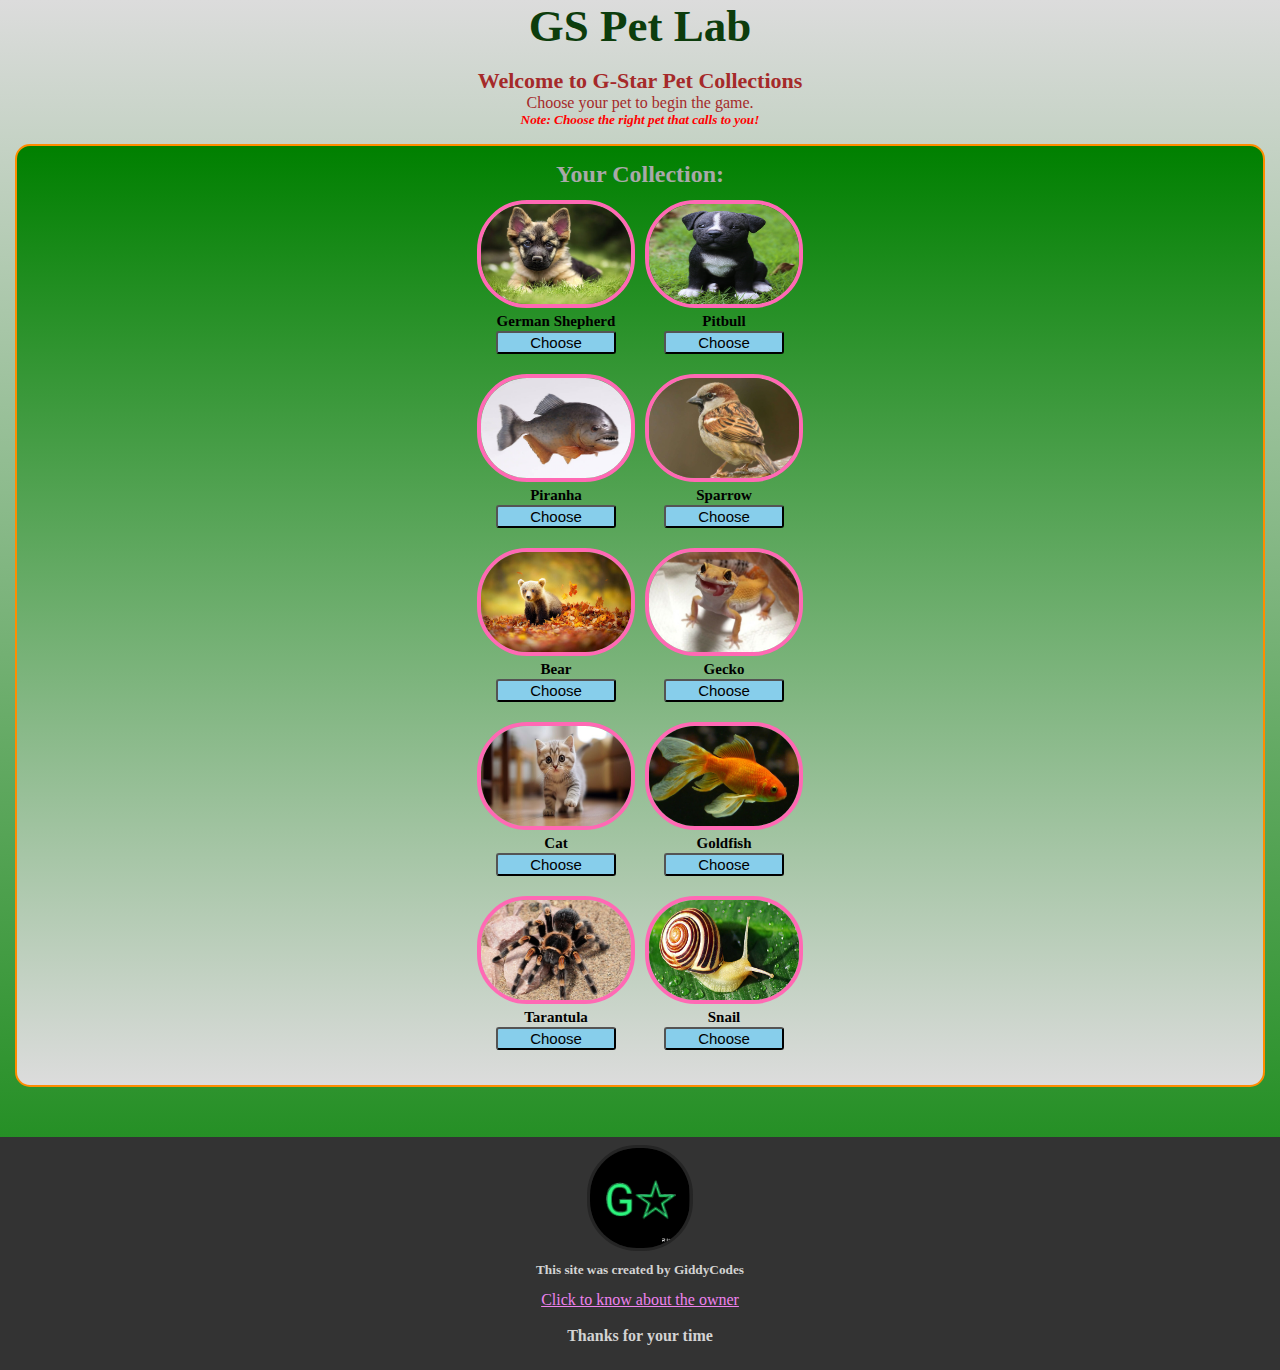
<file: index.html>
<!DOCTYPE html>
<html>
    <head>
        <meta charset="utf-8">
        <meta name="viewport" content="width=device-width, initial-scale=1.00" />
        <title>Random Pet Laboratory</title>
        <link rel="stylesheet" href="style.css" type="text/css" media="all" />
    </head>
    <body id="body">
        <div id="header">
            <h1>GS Pet Lab</h1>
        </div>
        <div id="intro">
            <h3>Welcome to G-Star Pet Collections</h3>
            <p>Choose your pet to begin the game.</p>
            <h5 id="note">Note: Choose the right pet that calls to you!</h5>
        </div>
        <div class="main">
            <div id="collection">
                <h2>Your Collection:</h2>
            </div>
            <div class="container">
                <div class="sub left">
                    <img src="Baby-German-Shepherd.jpg" alt="Baby-German-Shepherd" width="150px" height="100px" class="pets"/>
                    <p class="text">German Shepherd</p>
                    <button id="button1">Choose</button>
                </div>
                <div class="sub">
                    <img src="Baby-Pit-Bull.jpg" alt="Baby-Pit-Bull" width="150px" height="100px" class="pets"/>
                    <p class="text">Pitbull</p>
                    <button id="button2">Choose</button>
                </div>
            </div>
            <div class="container">
                <div class="sub left">
                    <img src="Piranha.jpg" alt="Piranha" class="pets" width="150px" height="100px"/>
                    <p class="text">Piranha</p>
                    <button id="button3">Choose</button>
                </div>
                <div class="sub">
                    <img src="Sparrow.jpg" alt="Sparrow" class="pets" width="150px" height="100px"/>
                    <p class="text">Sparrow</p>
                    <button id="button4">Choose</button>
                </div>
            </div>
            <div class="container">
                <div class="sub left">
                    <img src="Bear.jpg" alt="Bear" class="pets" width="150px" height="100px"/>
                    <p class="text">Bear</p>
                    <button id="button5">Choose</button>
                </div>
                <div class="sub">
                    <img src="Gecko.jpg" alt="Gecko" class="pets" width="150px" height="100px"/>
                    <p class="text">Gecko</p>
                    <button id="button6">Choose</button>
                </div>
            </div>
            <div class="container">
                <div class="sub left">
                    <img src="Cat.jpg" alt="Cat" class="pets" width="150px" height="100px"/>
                    <p class="text">Cat</p>
                    <button id="button7">Choose</button>
                </div>
                <div class="sub">
                    <img src="Goldfish.jpg" alt="Goldfish" class="pets" width="150px" height="100px"/>
                    <p class="text">Goldfish</p>
                    <button id="button8">Choose</button>
                </div>
            </div>
            <div class="container">
                <div class="sub left">
                    <img src="Tarantula.jpg" alt="Tarantula" class="pets" width="150px" height="100px"/>
                    <p class="text">Tarantula</p>
                    <button id="button9">Choose</button>
                </div>
                <div class="sub">
                    <img src="Snail.jpg" alt="Snail" class="pets" width="150px" height="100px"/>
                    <p class="text">Snail</p>
                    <button id="button10">Choose</button>
                </div>
            </div>
        </div>
        <footer>
            <div class="tinz">
                <img src="logo.png" id="logo"/>
                <h5>This site was created by <b>GiddyCodes</b></h5>
            </div>
            <p id="myLink"><a href="https://github.com/GFrosh/GFrosh/blob/master/README.md">Click to know about the owner</a></p>
            <h4>Thanks for your time</h4>
        </footer>
        
        <script src="script.js" type="module" charset="utf-8">
        </script>
    </body>
</html>
</file>
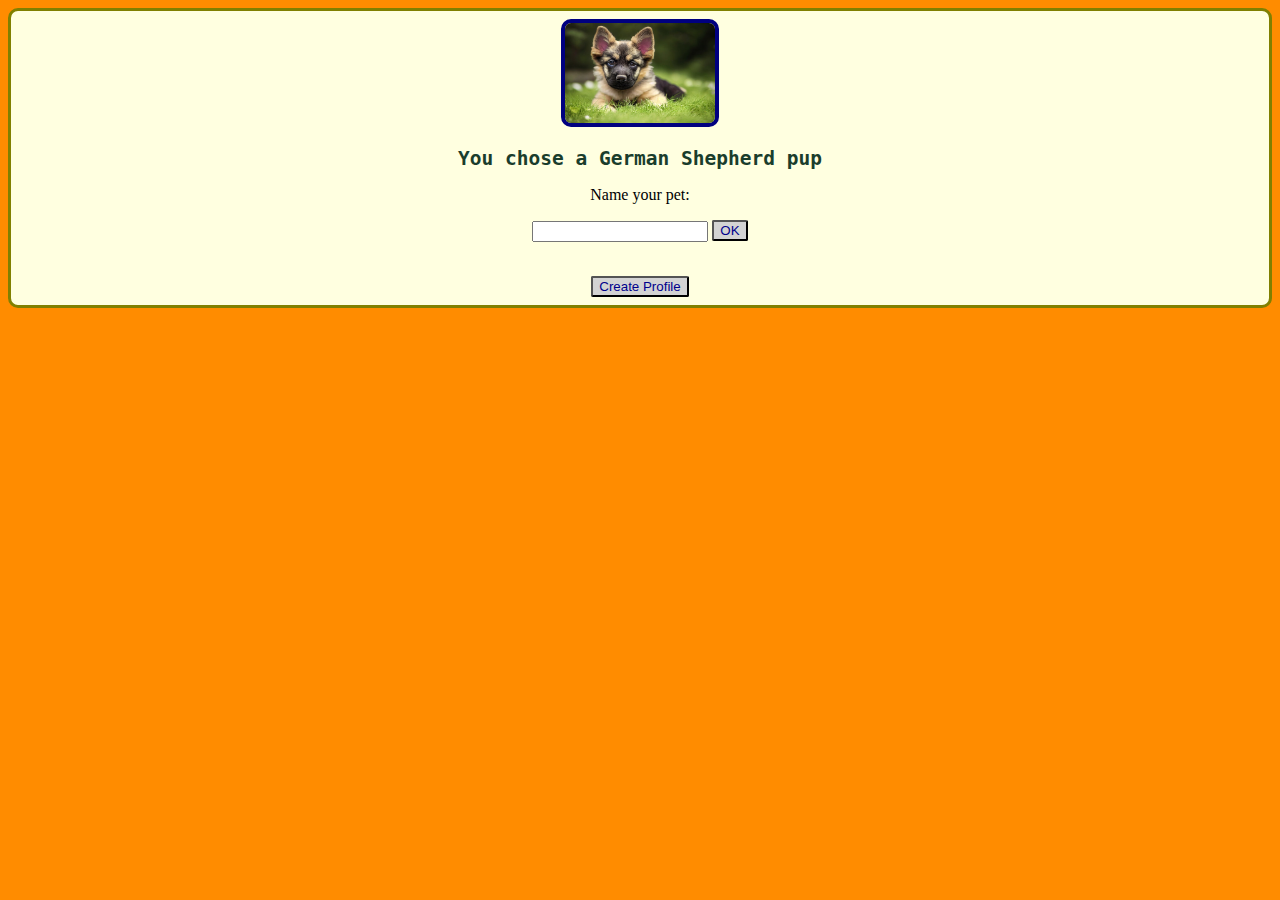
<file: pet1.html>
<!DOCTYPE html>
<html>
    <head>
        <meta charset="utf-8"/>
        <meta name="viewport" content="width=device-width, initial-scale=1.0" />
        <link rel="stylesheet" href="pet1.css" type="text/css" media="all"/>
        <title>Random Pet Game</title>
    </head>
    <body>
        <div id="container">
            <div class="form">
                <img class="" src="Baby-German-Shepherd.jpg" alt=""/>
                <br>
                <h2>You chose a German Shepherd pup</h2>
                <p>Name your pet:</p>
                <input type="text" id="petName"/>
                <button id="ok">OK</button>
                <br>
                <p id="text"></p>
                <br>
                <button id="create">Create Profile</button>
            </div>
            <div id="profile">
                <h3 id="prof"></h3>
                <h4 id="pname"></h4>
                <h4 id="page"></h4>
                <h4 id="ptype"></h4>
            </div>
        </div>
        <script type="text/javascript" charset="utf-8">
            var button1 = document.getElementById("ok");
            var button2 = document.getElementById("create");
            var petName = document.getElementById("petName");
            var text = document.getElementById("text");
            var op1 = document.getElementById("pname");
            var op2 = document.getElementById("page");
            var op3 = document.getElementById("ptype");
            var prof = document.getElementById("prof");
            
            
            
            function check() {
                if (petName.value.length === 0) {
                    text.style.color = "red";
                    text.innerHTML = "Input field is empty!";
                }
                else {
                    text.style.color = "green";
                    text.innerHTML = `Your pet's name is ${petName.value}`;
                }
            }
            
            button1.onclick = check;
            
            
            
            
            const petAge = 2;
            const petType = "German Shepherd";
            
            
            function create() {
                prof.innerHTML = "Pet's Stats:--"
                op1.innerHTML = `Name: ${petName.value}`;
                op2.innerHTML = `Age: ${petAge}`;
                op3.innerHTML = `Type: ${petType}`;
            }
            
            
            button2.addEventListener("click", create);
            
            console.log(window.location.hostname);
        </script>
    </body>
</html>
</file>
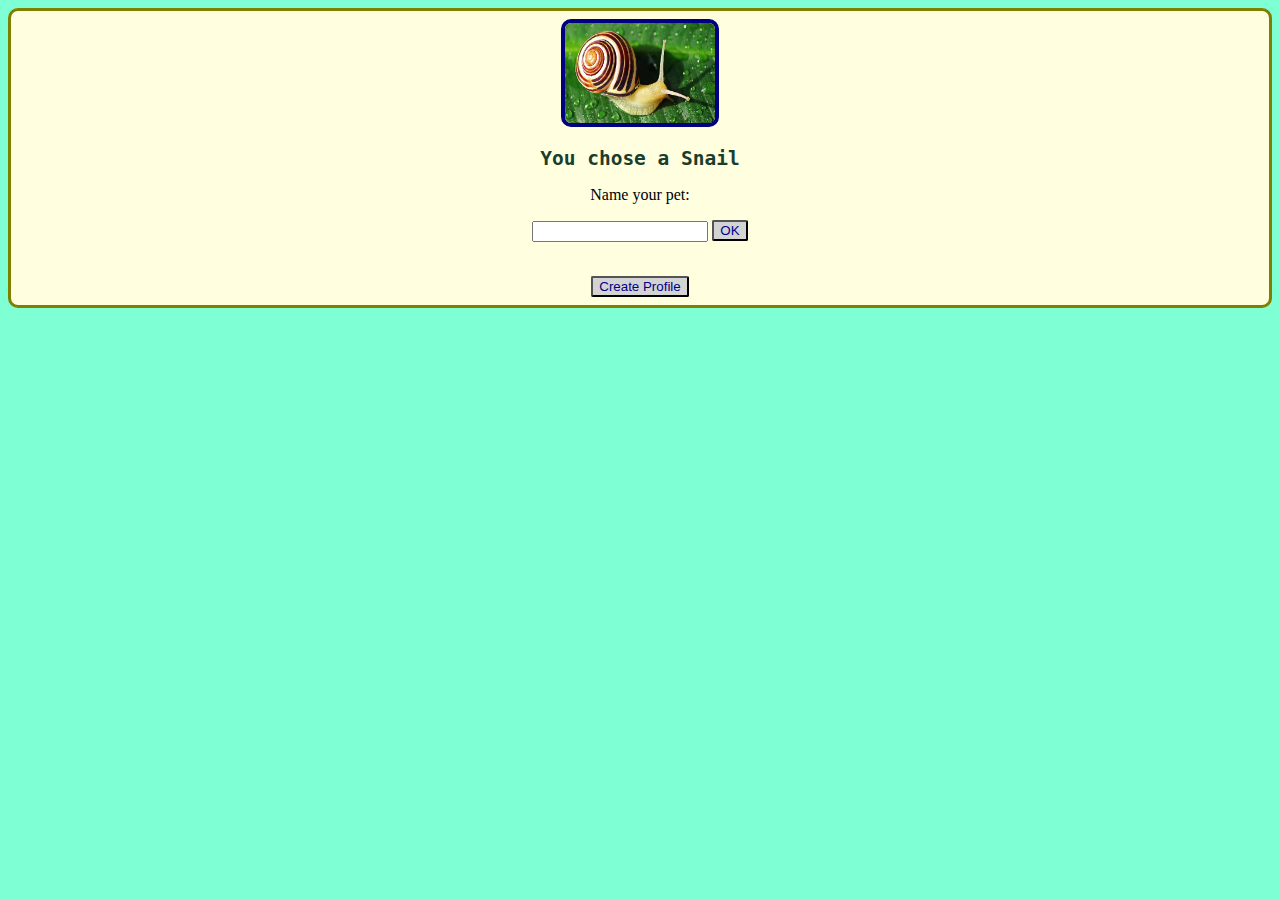
<file: pet10.html>
<!DOCTYPE html>
<html>
    <head>
        <meta charset="utf-8"/>
        <meta name="viewport" content="width=device-width, initial-scale=1.0" />
        <link rel="stylesheet" href="pet10.css" type="text/css" media="all"/>
        <title>Random Pet Game</title>
    </head>
    <body>
        <div id="container">
            <div class="form">
                <img class="" src="Snail.jpg" alt=""/>
                <br>
                <h2>You chose a Snail</h2>
                <p>Name your pet:</p>
                <input type="text" id="petName"/>
                <button id="ok">OK</button>
                <br>
                <p id="text"></p>
                <br>
                <button id="create">Create Profile</button>
            </div>
            <div id="profile">
                <h3 id="prof"></h3>
                <h4 id="pname"></h4>
                <h4 id="page"></h4>
                <h4 id="ptype"></h4>
            </div>
        </div>
        <script type="text/javascript" charset="utf-8">
            var button1 = document.getElementById("ok");
            var button2 = document.getElementById("create");
            var petName = document.getElementById("petName");
            var text = document.getElementById("text");
            var op1 = document.getElementById("pname");
            var op2 = document.getElementById("page");
            var op3 = document.getElementById("ptype");
            var prof = document.getElementById("prof");
            
            
            
            function check() {
                if (petName.value.length === 0) {
                    text.style.color = "red";
                    text.innerHTML = "Input field is empty!";
                }
                else {
                    text.style.color = "green";
                    text.innerHTML = `Your pet's name is ${petName.value}`;
                }
            }
            
            button1.onclick = check;
            
            
            
            
            const petAge = 4;
            const petType = "African Snail";
            
            
            function create() {
                prof.innerHTML = "Pet's Stats:--"
                op1.innerHTML = `Name: ${petName.value}`;
                op2.innerHTML = `Age: ${petAge}`;
                op3.innerHTML = `Type: ${petType}`;
            }
            
            
            button2.addEventListener("click", create);
            
            console.log(window.location);
        </script>
    </body>
</html>
</file>
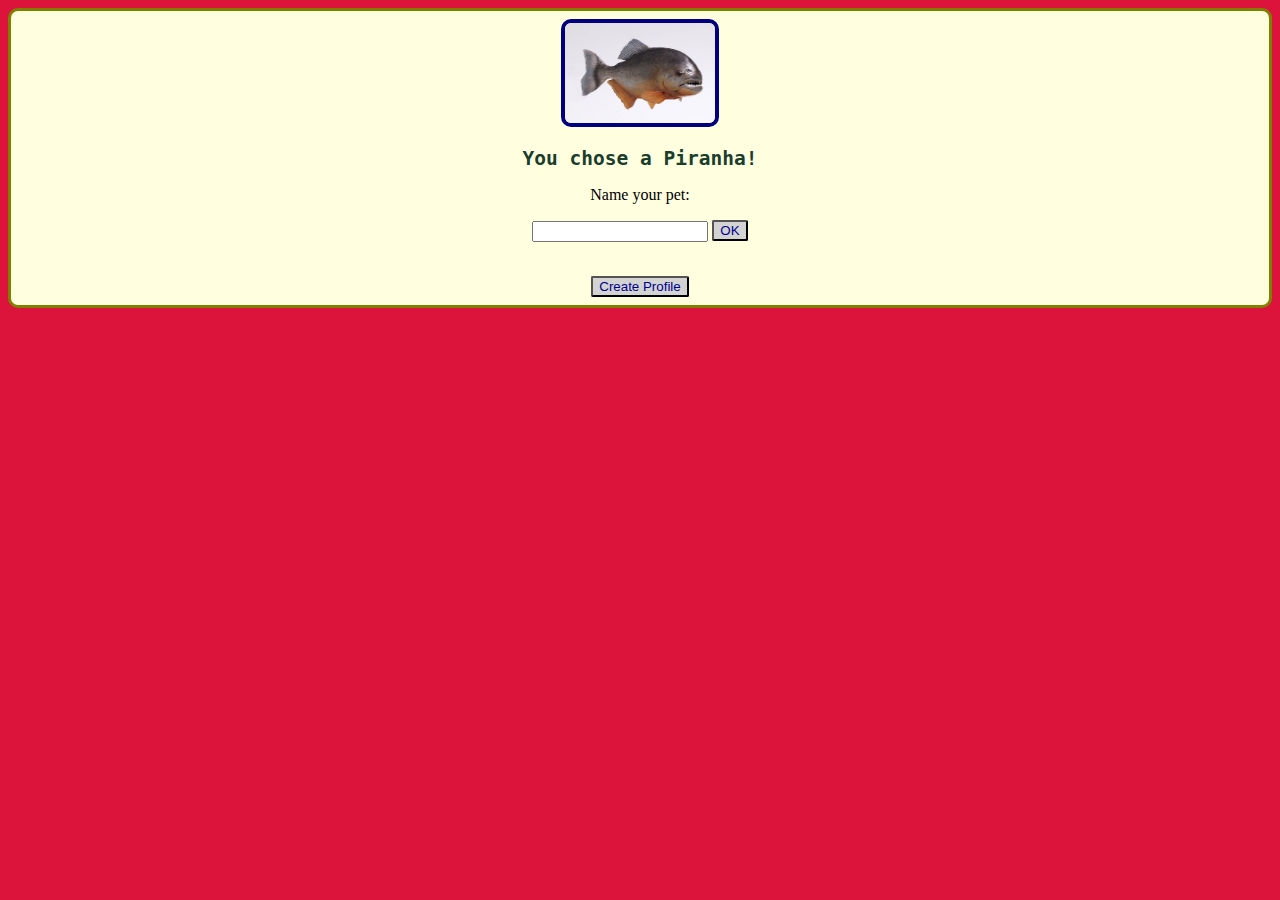
<file: pet3.html>
<!DOCTYPE html>
<html>
    <head>
        <meta charset="utf-8"/>
        <meta name="viewport" content="width=device-width, initial-scale=1.0" />
        <link rel="stylesheet" href="pet3.css" type="text/css" media="all"/>
        <title>Random Pet Game</title>
    </head>
    <body>
        <div id="container">
            <div class="form">
                <img class="" src="Piranha.jpg" alt=""/>
                <br>
                <h2>You chose a Piranha!</h2>
                <p>Name your pet:</p>
                <input type="text" id="petName"/>
                <button id="ok">OK</button>
                <br>
                <p id="text"></p>
                <br>
                <button id="create">Create Profile</button>
            </div>
            <div id="profile">
                <h3 id="prof"></h3>
                <h4 id="pname"></h4>
                <h4 id="page"></h4>
                <h4 id="ptype"></h4>
            </div>
        </div>
        <script type="text/javascript" charset="utf-8">
            var button1 = document.getElementById("ok");
            var button2 = document.getElementById("create");
            var petName = document.getElementById("petName");
            var text = document.getElementById("text");
            var op1 = document.getElementById("pname");
            var op2 = document.getElementById("page");
            var op3 = document.getElementById("ptype");
            var prof = document.getElementById("prof");
            
            
            
            function check() {
                if (petName.value.length === 0) {
                    text.style.color = "red";
                    text.innerHTML = "Input field is empty!";
                }
                else {
                    text.style.color = "green";
                    text.innerHTML = `Your pet's name is ${petName.value}`;
                }
            }
            
            button1.onclick = check;
            
            
            
            
            const petAge = 2.2;
            const petType = "Piranha";
            
            
            function create() {
                prof.innerHTML = "Pet's Stats:--"
                op1.innerHTML = `Name: ${petName.value}`;
                op2.innerHTML = `Age: ${petAge}`;
                op3.innerHTML = `Type: ${petType}`;
            }
            
            
            button2.addEventListener("click", create);
            
            console.log(window.location);
        </script>
    </body>
</html>
</file>
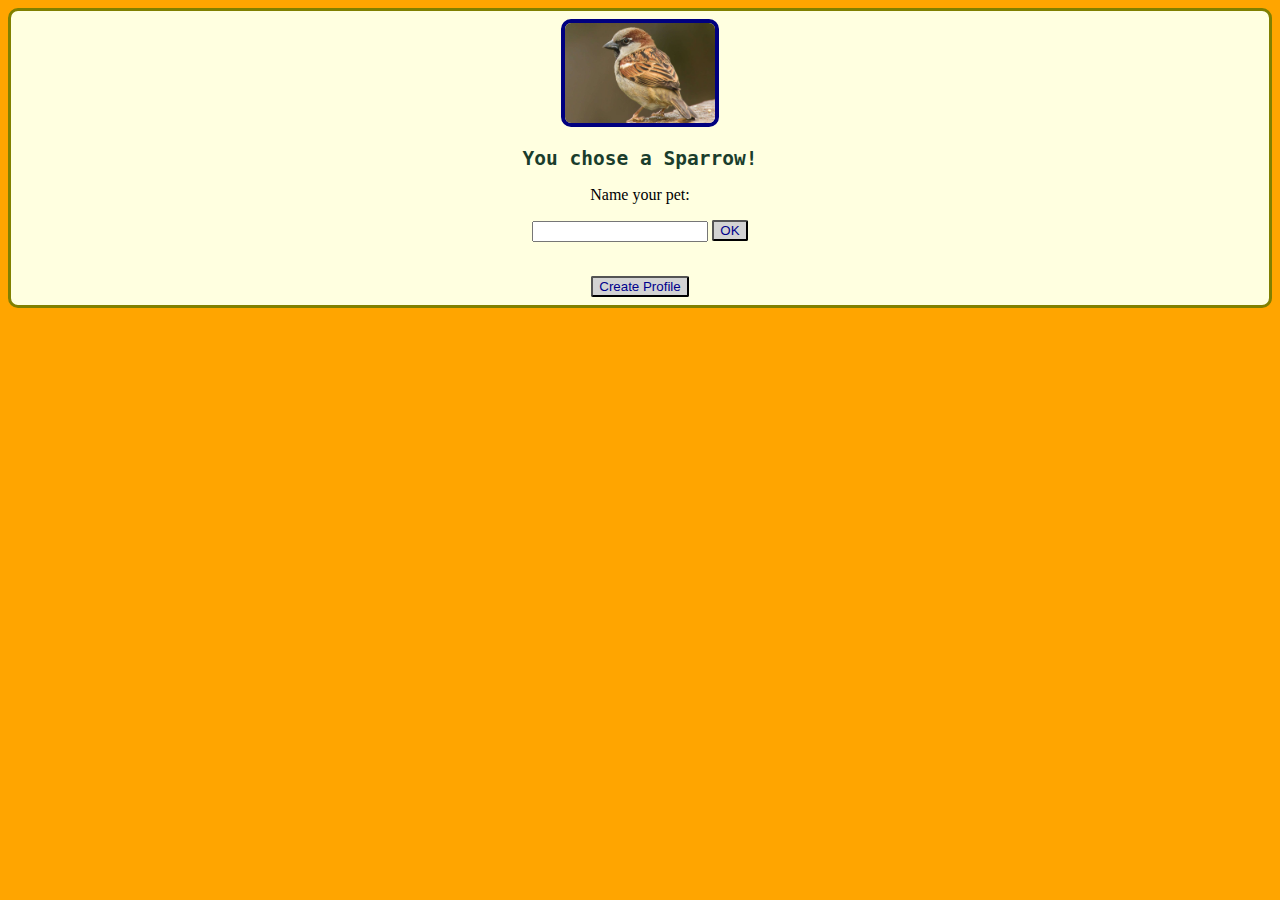
<file: pet4.html>
<!DOCTYPE html>
<html>
    <head>
        <meta charset="utf-8"/>
        <meta name="viewport" content="width=device-width, initial-scale=1.0" />
        <link rel="stylesheet" href="pet4.css" type="text/css" media="all"/>
        <title>Random Pet Game</title>
    </head>
    <body>
        <div id="container">
            <div class="form">
                <img class="" src="Sparrow.jpg" alt=""/>
                <br>
                <h2>You chose a Sparrow!</h2>
                <p>Name your pet:</p>
                <input type="text" id="petName"/>
                <button id="ok">OK</button>
                <br>
                <p id="text"></p>
                <br>
                <button id="create">Create Profile</button>
            </div>
            <div id="profile">
                <h3 id="prof"></h3>
                <h4 id="pname"></h4>
                <h4 id="page"></h4>
                <h4 id="ptype"></h4>
            </div>
        </div>
        <script type="text/javascript" charset="utf-8">
            var button1 = document.getElementById("ok");
            var button2 = document.getElementById("create");
            var petName = document.getElementById("petName");
            var text = document.getElementById("text");
            var op1 = document.getElementById("pname");
            var op2 = document.getElementById("page");
            var op3 = document.getElementById("ptype");
            var prof = document.getElementById("prof");
            
            
            
            function check() {
                if (petName.value.length === 0) {
                    text.style.color = "red";
                    text.innerHTML = "Input field is empty!";
                }
                else {
                    text.style.color = "green";
                    text.innerHTML = `Your pet's name is ${petName.value}`;
                }
            }
            
            button1.onclick = check;
            
            
            
            
            const petAge = 2.2;
            const petType = "Sparrow";
            
            
            function create() {
                prof.innerHTML = "Pet's Stats:--"
                op1.innerHTML = `Name: ${petName.value}`;
                op2.innerHTML = `Age: ${petAge}`;
                op3.innerHTML = `Type: ${petType}`;
            }
            
            
            button2.addEventListener("click", create);
            
            console.log(window.location);
        </script>
    </body>
</html>
</file>
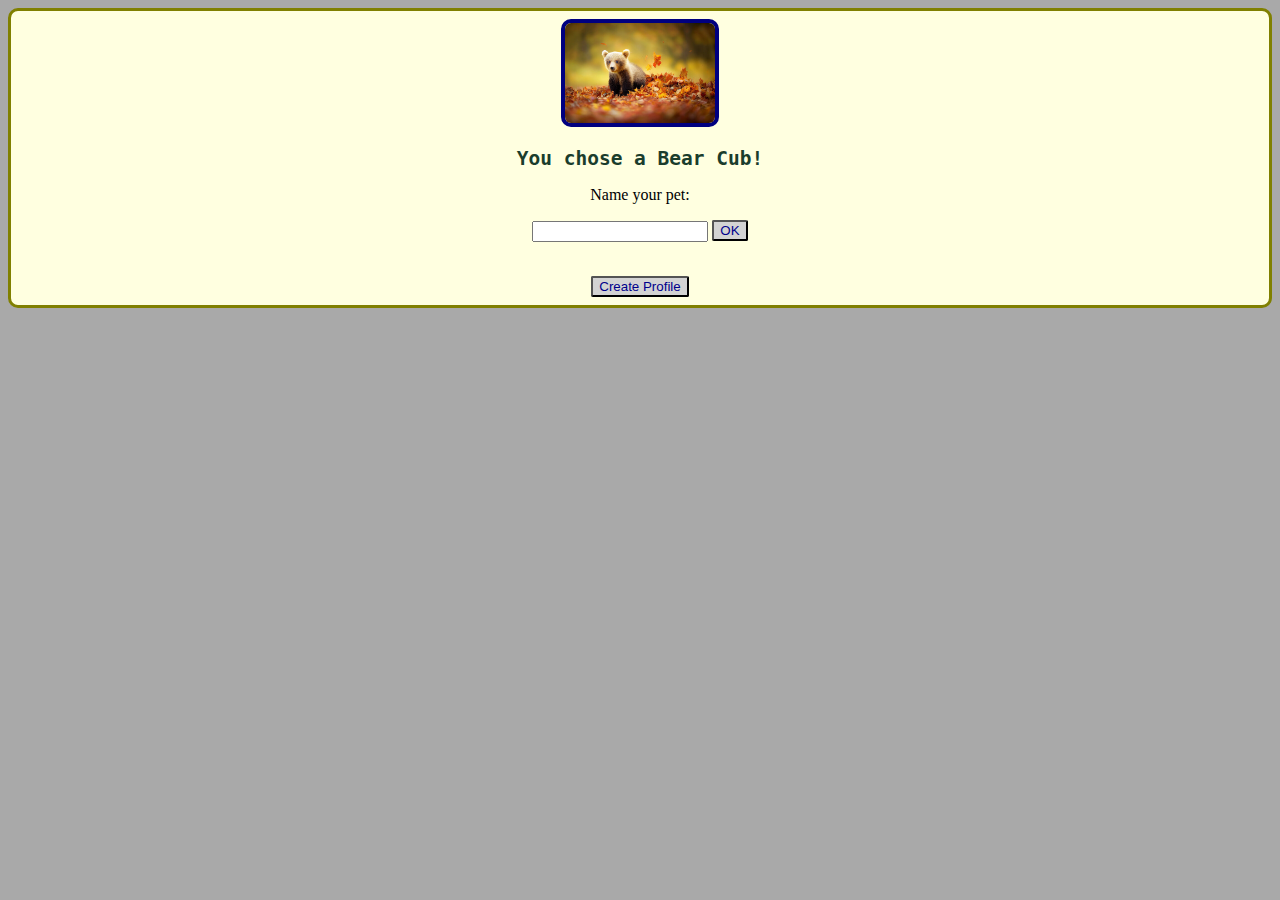
<file: pet5.html>
<!DOCTYPE html>
<html>
    <head>
        <meta charset="utf-8"/>
        <meta name="viewport" content="width=device-width, initial-scale=1.0" />
        <link rel="stylesheet" href="pet5.css" type="text/css" media="all"/>
        <title>Random Pet Game</title>
    </head>
    <body>
        <div id="container">
            <div class="form">
                <img class="" src="Bear.jpg" alt=""/>
                <br>
                <h2>You chose a Bear Cub!</h2>
                <p>Name your pet:</p>
                <input type="text" id="petName"/>
                <button id="ok">OK</button>
                <br>
                <p id="text"></p>
                <br>
                <button id="create">Create Profile</button>
            </div>
            <div id="profile">
                <h3 id="prof"></h3>
                <h4 id="pname"></h4>
                <h4 id="page"></h4>
                <h4 id="ptype"></h4>
            </div>
        </div>
        <script type="text/javascript" charset="utf-8">
            var button1 = document.getElementById("ok");
            var button2 = document.getElementById("create");
            var petName = document.getElementById("petName");
            var text = document.getElementById("text");
            var op1 = document.getElementById("pname");
            var op2 = document.getElementById("page");
            var op3 = document.getElementById("ptype");
            var prof = document.getElementById("prof");
            
            
            
            function check() {
                if (petName.value.length === 0) {
                    text.style.color = "red";
                    text.innerHTML = "Input field is empty!";
                }
                else {
                    text.style.color = "green";
                    text.innerHTML = `Your pet's name is ${petName.value}`;
                }
            }
            
            button1.onclick = check;
            
            
            
            
            const petAge = 2.2;
            const petType = "Bear";
            
            
            function create() {
                prof.innerHTML = "Pet's Stats:--"
                op1.innerHTML = `Name: ${petName.value}`;
                op2.innerHTML = `Age: ${petAge}`;
                op3.innerHTML = `Type: ${petType}`;
            }
            
            
            button2.addEventListener("click", create);
            
            console.log(window.location);
        </script>
    </body>
</html>
</file>
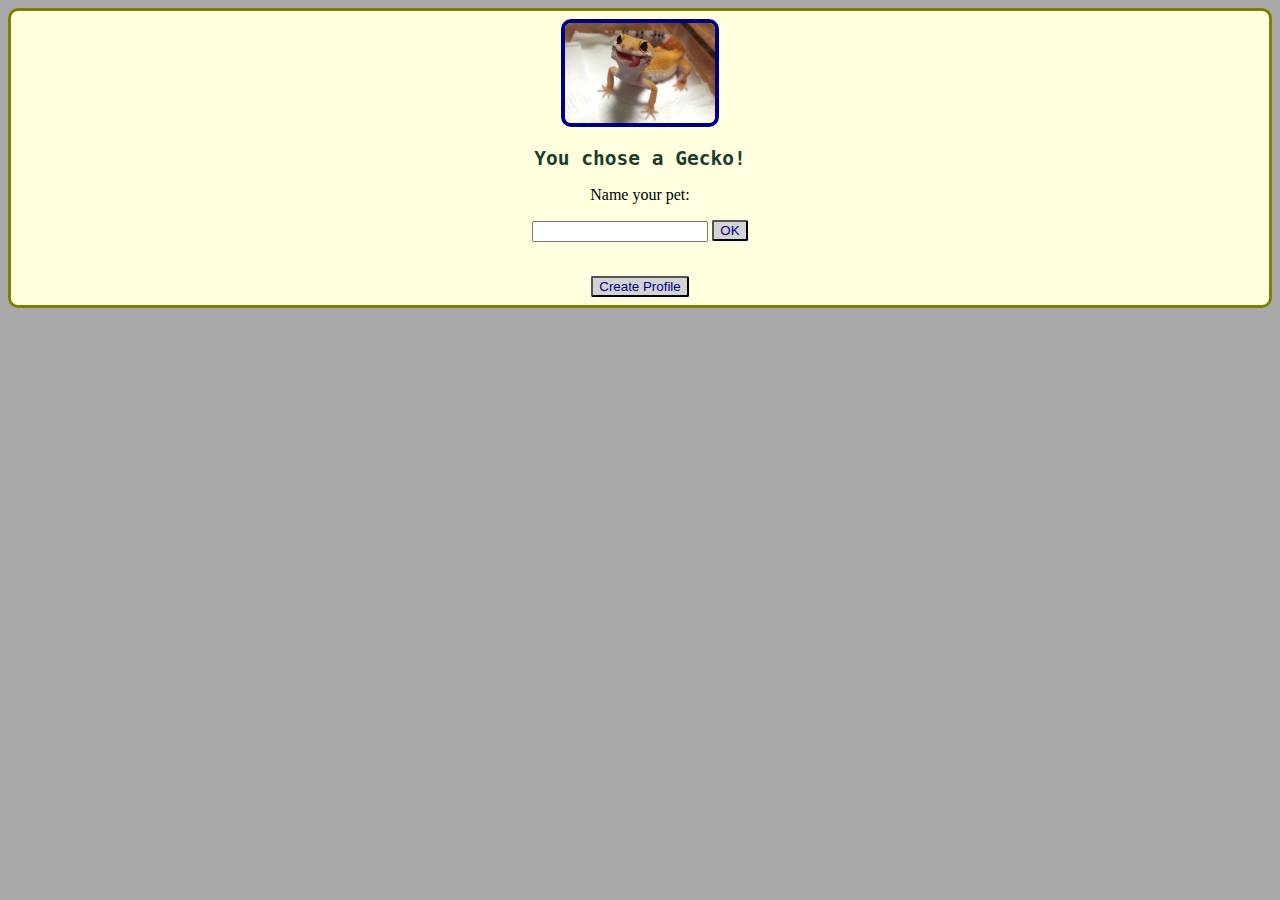
<file: pet6.html>
<!DOCTYPE html>
<html>
    <head>
        <meta charset="utf-8"/>
        <meta name="viewport" content="width=device-width, initial-scale=1.0" />
        <link rel="stylesheet" href="pet6.css" type="text/css" media="all"/>
        <title>Random Pet Game</title>
    </head>
    <body>
        <div id="container">
            <div class="form">
                <img class="" src="Gecko.jpg" alt=""/>
                <br>
                <h2>You chose a Gecko!</h2>
                <p>Name your pet:</p>
                <input type="text" id="petName"/>
                <button id="ok">OK</button>
                <br>
                <p id="text"></p>
                <br>
                <button id="create">Create Profile</button>
            </div>
            <div id="profile">
                <h3 id="prof"></h3>
                <h4 id="pname"></h4>
                <h4 id="page"></h4>
                <h4 id="ptype"></h4>
            </div>
        </div>
        <script type="text/javascript" charset="utf-8">
            var button1 = document.getElementById("ok");
            var button2 = document.getElementById("create");
            var petName = document.getElementById("petName");
            var text = document.getElementById("text");
            var op1 = document.getElementById("pname");
            var op2 = document.getElementById("page");
            var op3 = document.getElementById("ptype");
            var prof = document.getElementById("prof");
            
            
            
            function check() {
                if (petName.value.length === 0) {
                    text.style.color = "red";
                    text.innerHTML = "Input field is empty!";
                }
                else {
                    text.style.color = "green";
                    text.innerHTML = `Your pet's name is ${petName.value}`;
                }
            }
            
            button1.onclick = check;
            
            
            
            
            const petAge = 0.4;
            const petType = "Gecko";
            
            
            function create() {
                prof.innerHTML = "Pet's Stats:--"
                op1.innerHTML = `Name: ${petName.value}`;
                op2.innerHTML = `Age: ${petAge}`;
                op3.innerHTML = `Type: ${petType}`;
            }
            
            
            button2.addEventListener("click", create);
            
            console.log(window.location);
        </script>
    </body>
</html>
</file>
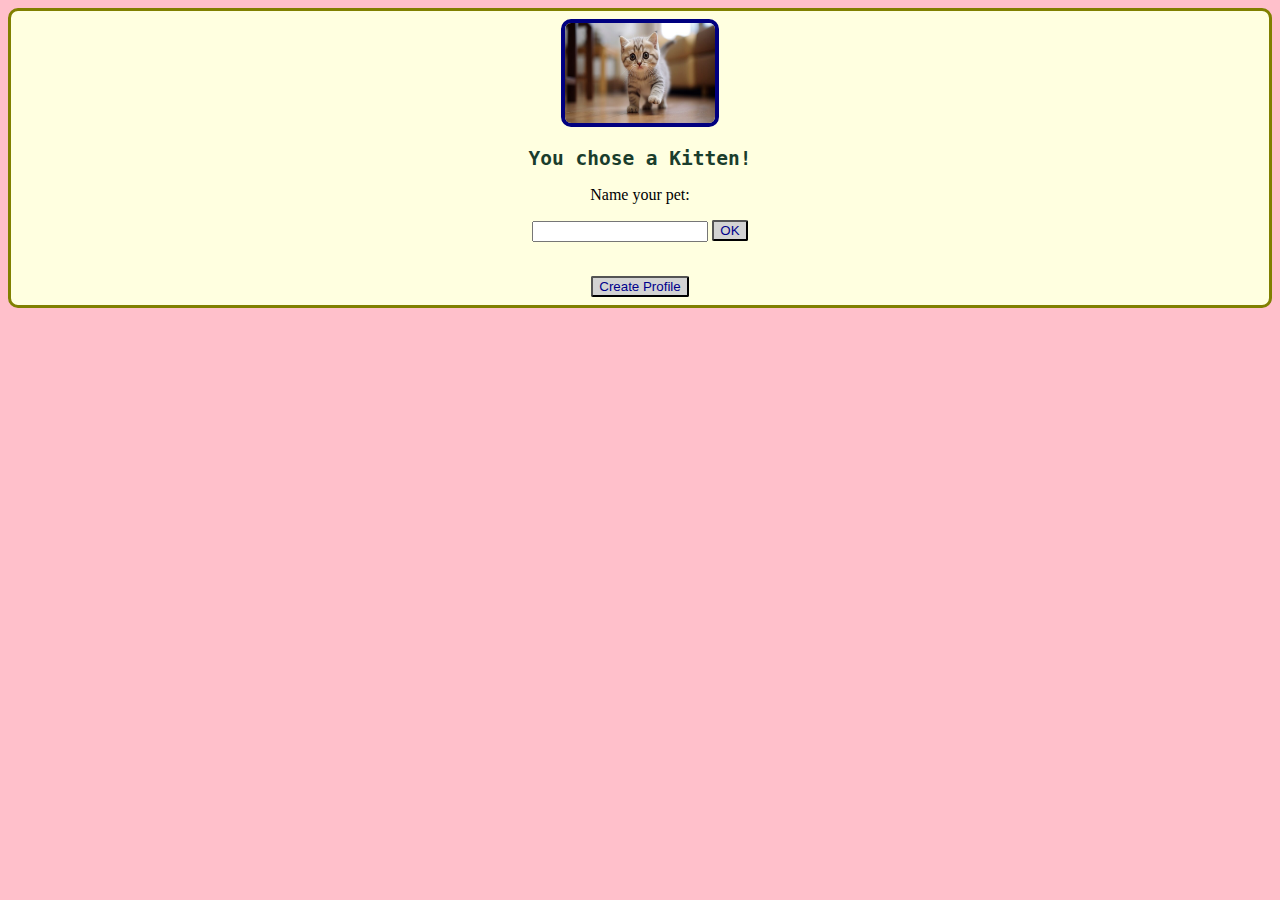
<file: pet7.html>
<!DOCTYPE html>
<html>
    <head>
        <meta charset="utf-8"/>
        <meta name="viewport" content="width=device-width, initial-scale=1.0" />
        <link rel="stylesheet" href="pet7.css" type="text/css" media="all"/>
        <title>Random Pet Game</title>
    </head>
    <body>
        <div id="container">
            <div class="form">
                <img class="" src="Cat.jpg" alt=""/>
                <br>
                <h2>You chose a Kitten!</h2>
                <p>Name your pet:</p>
                <input type="text" id="petName"/>
                <button id="ok">OK</button>
                <br>
                <p id="text"></p>
                <br>
                <button id="create">Create Profile</button>
            </div>
            <div id="profile">
                <h3 id="prof"></h3>
                <h4 id="pname"></h4>
                <h4 id="page"></h4>
                <h4 id="ptype"></h4>
            </div>
        </div>
        <script type="text/javascript" charset="utf-8">
            var button1 = document.getElementById("ok");
            var button2 = document.getElementById("create");
            var petName = document.getElementById("petName");
            var text = document.getElementById("text");
            var op1 = document.getElementById("pname");
            var op2 = document.getElementById("page");
            var op3 = document.getElementById("ptype");
            var prof = document.getElementById("prof");
            
            
            
            function check() {
                if (petName.value.length === 0) {
                    text.style.color = "red";
                    text.innerHTML = "Input field is empty!";
                }
                else {
                    text.style.color = "green";
                    text.innerHTML = `Your pet's name is ${petName.value}`;
                }
            }
            
            button1.onclick = check;
            
            
            
            
            const petAge = 1.1;
            const petType = "Cat";
            
            
            function create() {
                prof.innerHTML = "Pet's Stats:--"
                op1.innerHTML = `Name: ${petName.value}`;
                op2.innerHTML = `Age: ${petAge}`;
                op3.innerHTML = `Type: ${petType}`;
            }
            
            
            button2.addEventListener("click", create);
            
            console.log(window.location);
        </script>
    </body>
</html>
</file>
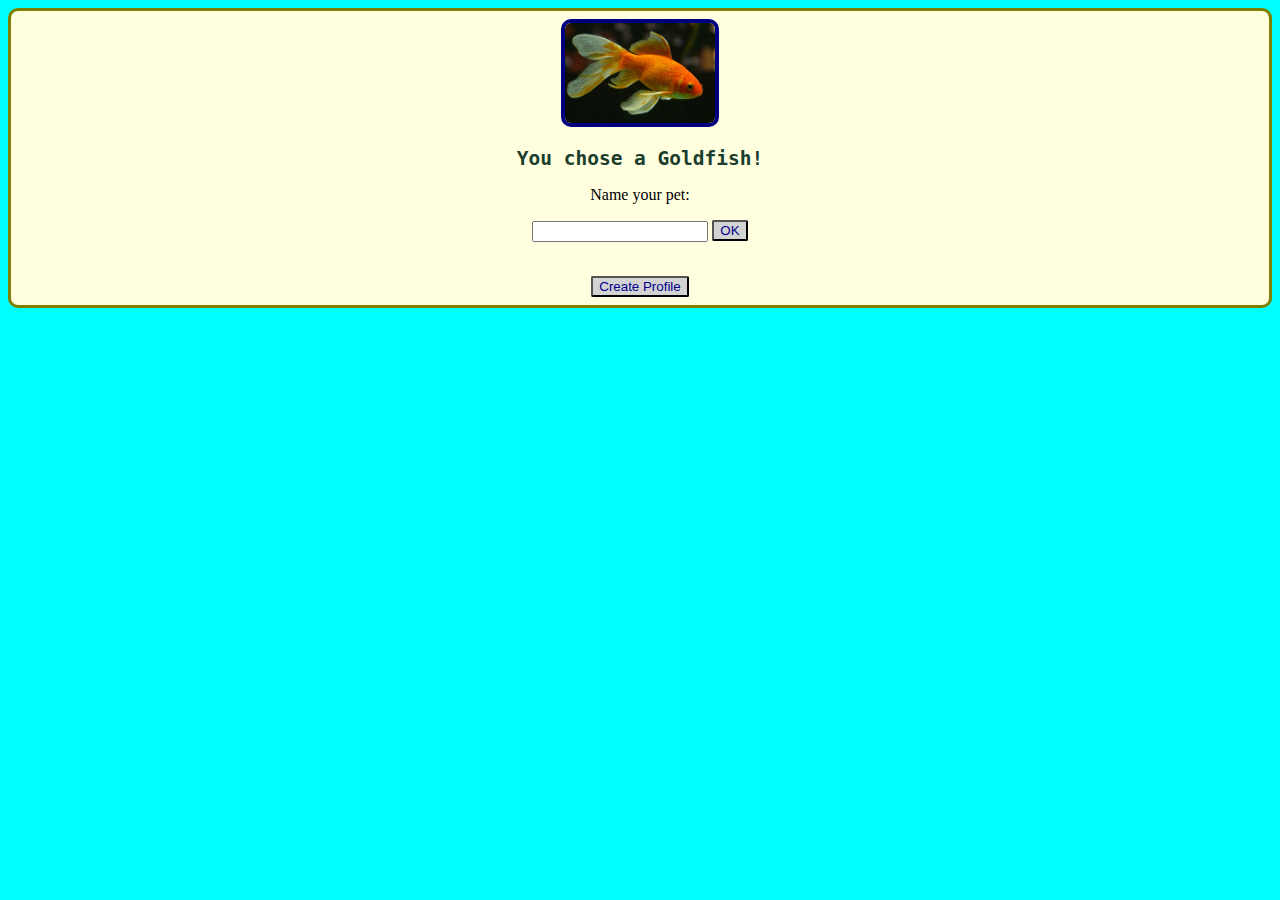
<file: pet8.html>
<!DOCTYPE html>
<html>
    <head>
        <meta charset="utf-8"/>
        <meta name="viewport" content="width=device-width, initial-scale=1.0" />
        <link rel="stylesheet" href="pet8.css" type="text/css" media="all"/>
        <title>Random Pet Game</title>
    </head>
    <body>
        <div id="container">
            <div class="form">
                <img class="" src="Goldfish.jpg" alt=""/>
                <br>
                <h2>You chose a Goldfish!</h2>
                <p>Name your pet:</p>
                <input type="text" id="petName"/>
                <button id="ok">OK</button>
                <br>
                <p id="text"></p>
                <br>
                <button id="create">Create Profile</button>
            </div>
            <div id="profile">
                <h3 id="prof"></h3>
                <h4 id="pname"></h4>
                <h4 id="page"></h4>
                <h4 id="ptype"></h4>
            </div>
        </div>
        <script type="text/javascript" charset="utf-8">
            var button1 = document.getElementById("ok");
            var button2 = document.getElementById("create");
            var petName = document.getElementById("petName");
            var text = document.getElementById("text");
            var op1 = document.getElementById("pname");
            var op2 = document.getElementById("page");
            var op3 = document.getElementById("ptype");
            var prof = document.getElementById("prof");
            
            
            
            function check() {
                if (petName.value.length === 0) {
                    text.style.color = "red";
                    text.innerHTML = "Input field is empty!";
                }
                else {
                    text.style.color = "green";
                    text.innerHTML = `Your pet's name is ${petName.value}`;
                }
            }
            
            button1.onclick = check;
            
            
            
            
            const petAge = 0.05;
            const petType = "Goldfish";
            
            
            function create() {
                prof.innerHTML = "Pet's Stats:--"
                op1.innerHTML = `Name: ${petName.value}`;
                op2.innerHTML = `Age: ${petAge}`;
                op3.innerHTML = `Type: ${petType}`;
            }
            
            
            button2.addEventListener("click", create);
            
            console.log(window.location);
        </script>
    </body>
</html>
</file>
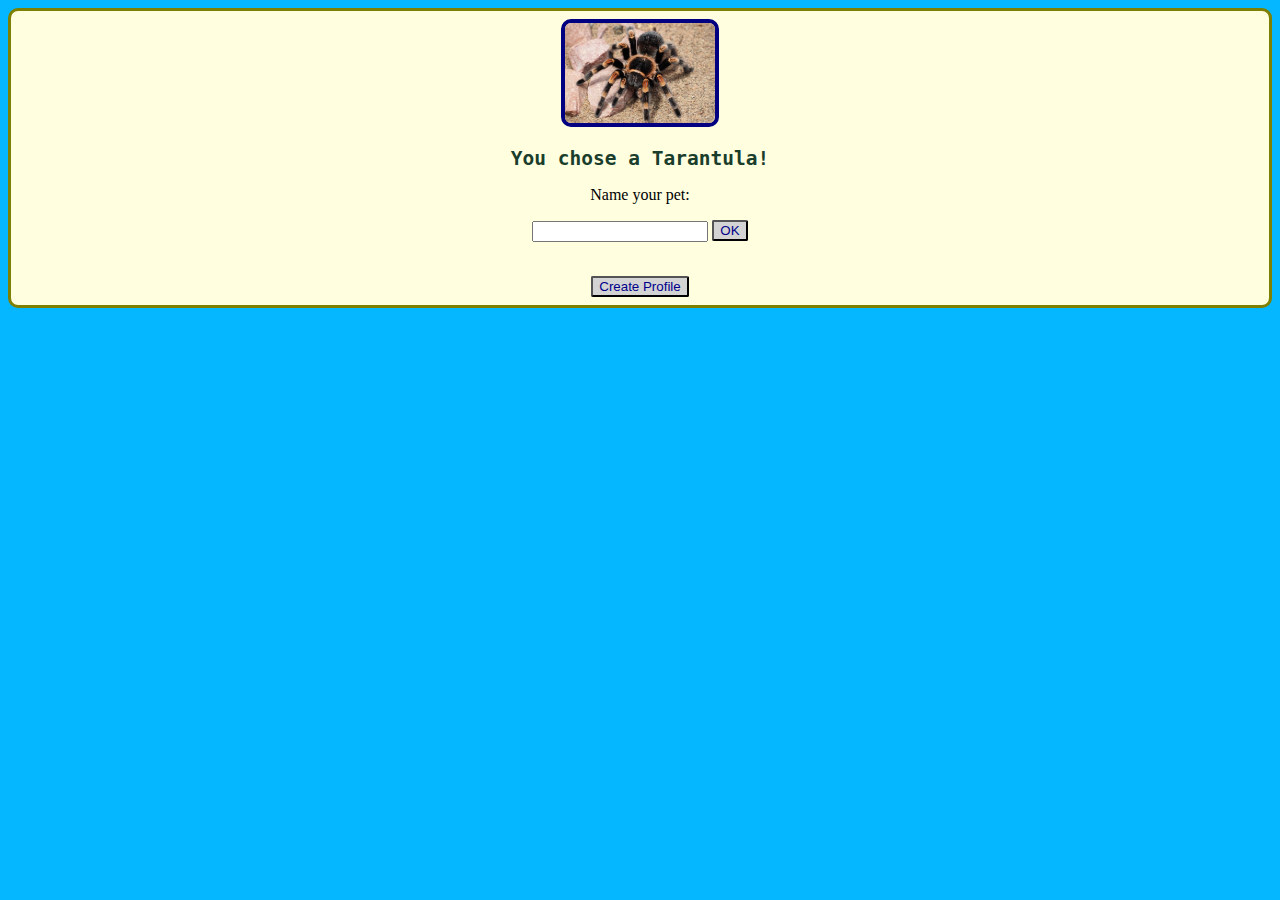
<file: pet9.html>
<!DOCTYPE html>
<html>
    <head>
        <meta charset="utf-8"/>
        <meta name="viewport" content="width=device-width, initial-scale=1.0" />
        <link rel="stylesheet" href="pet9.css" type="text/css" media="all"/>
        <title>Random Pet Game</title>
    </head>
    <body>
        <div id="container">
            <div class="form">
                <img class="" src="Tarantula.jpg" alt=""/>
                <br>
                <h2>You chose a Tarantula!</h2>
                <p>Name your pet:</p>
                <input type="text" id="petName"/>
                <button id="ok">OK</button>
                <br>
                <p id="text"></p>
                <br>
                <button id="create">Create Profile</button>
            </div>
            <div id="profile">
                <h3 id="prof"></h3>
                <h4 id="pname"></h4>
                <h4 id="page"></h4>
                <h4 id="ptype"></h4>
            </div>
        </div>
        <script type="text/javascript" charset="utf-8">
            var button1 = document.getElementById("ok");
            var button2 = document.getElementById("create");
            var petName = document.getElementById("petName");
            var text = document.getElementById("text");
            var op1 = document.getElementById("pname");
            var op2 = document.getElementById("page");
            var op3 = document.getElementById("ptype");
            var prof = document.getElementById("prof");
            
            
            
            function check() {
                if (petName.value.length === 0) {
                    text.style.color = "red";
                    text.innerHTML = "Input field is empty!";
                }
                else {
                    text.style.color = "green";
                    text.innerHTML = `Your pet's name is ${petName.value}`;
                }
            }
            
            button1.onclick = check;
            
            
            
            
            const petAge = 1;
            const petType = "Tarantula";
            
            
            function create() {
                prof.innerHTML = "Pet's Stats:--"
                op1.innerHTML = `Name: ${petName.value}`;
                op2.innerHTML = `Age: ${petAge}`;
                op3.innerHTML = `Type: ${petType}`;
            }
            
            
            button2.addEventListener("click", create);
            
            console.log(window.location);
        </script>
    </body>
</html>
</file>
<file: style.css>
* {
    margin: 0;
}
body {
    display: block;
    background: linear-gradient(gainsboro, green);
}
h1 {
    font-size: 45px;
    text-align: center;
}
button {
    border-radius: 3px;
    font-size: 15px;
    width: 120px;
    background-color: skyblue;
}
button:active {
    background-color: red;
}
a {
    color: violet;
}
h3 {
    font-size: 22px;
}
footer {
    background-color: #333333;
    color: lightgrey;
    
    text-align: center;
    padding-bottom: 25px;
}
.main {
    background: linear-gradient(green, gainsboro);
    
    
    border: solid 2px darkorange;
    border-radius: 15px;
    margin: 0 15px 50px 15px;
    padding: 15px;
}
.container {
    display: flex;
    justify-content: center;
    margin-bottom: 20px;
}
.pets {
    border-radius: 50px 50px;
    border: 4px solid hotpink;
}
.call {
    margin-left: 7px;
    margin-right: 24px;
}
.sub {
    align-self: center;
    text-align: center;
}
.text {
    text-align: center;
    font-size: 15px;
    padding: 1px;
    font-family: cursive;
    font-weight: bold;
}
.left {
    margin-right: 10px;
}
.tinz {
    padding: 8px 12px;
    margin-bottom: 5px;
}
#header {
    color: #0d3d0d;
}
#intro {
    text-align: center;
    
    margin: 16px 0;
    
    color: brown;
}
#collection {
    margin-bottom: 12px;
    
    color: darkgrey;
    
    text-align: center;
}
#logo {
    height: 100px;
    width: 100px;
    border: solid 3px #252525;
    border-radius: 50px;
    margin-bottom: 7px;
}
#note {
    color: red;
    
    font-family: Times New Roman;
    font-style: italic;
}
#myLink {
    margin-bottom: 18px;
}
</file>
<file: pet1.css>
body {
    background-color: darkorange;
}
img {
    width: 150px;
    height: 100px;
    border: solid 4px navy;
    border-radius: 10px;
}
h2 {
    font-family: Monospace;
    color: #1a3d2c;
}
input {
    color: darkviolet;
    font-family: Courier New;
}
button {
    background-color: lightgrey;
    color: darkblue;
    border-radius: 2px;
}
button:active {
    background-color: darkgrey;
}
.form {
    border: solid 3px olive;
    border-radius: 10px;
    background-color: lightyellow;
    text-align: center;
    padding: 8px 3px;
}
#profile {
    text-align: center;
    color: navy;
    font-family: Times New Roman;
    font-weight: bold;
}
</file>
<file: pet10.css>
body {
    background-color: aquamarine;
}
img {
    width: 150px;
    height: 100px;
    border: solid 4px navy;
    border-radius: 10px;
}
h2 {
    font-family: Monospace;
    color: #1a3d2c;
}
input {
    color: darkviolet;
    font-family: Courier New;
}
button {
    background-color: lightgrey;
    color: darkblue;
    border-radius: 2px;
}
button:active {
    background-color: darkgrey;
}
.form {
    border: solid 3px olive;
    border-radius: 10px;
    background-color: lightyellow;
    text-align: center;
    padding: 8px 3px;
}
#profile {
    text-align: center;
    color: navy;
    font-family: Times New Roman;
    font-weight: bold;
}
</file>
<file: pet3.css>
body {
    background-color: crimson;
}
img {
    width: 150px;
    height: 100px;
    border: solid 4px navy;
    border-radius: 10px;
}
h2 {
    font-family: Monospace;
    color: #1a3d2c;
}
input {
    color: darkviolet;
    font-family: Courier New;
}
button {
    background-color: lightgrey;
    color: darkblue;
    border-radius: 2px;
}
button:active {
    background-color: darkgrey;
}
.form {
    border: solid 3px olive;
    border-radius: 10px;
    background-color: lightyellow;
    text-align: center;
    padding: 8px 3px;
}
#profile {
    text-align: center;
    color: navy;
    font-family: Times New Roman;
    font-weight: bold;
}
</file>
<file: pet4.css>
body {
    background-color: orange;
}
img {
    width: 150px;
    height: 100px;
    border: solid 4px navy;
    border-radius: 10px;
}
h2 {
    font-family: Monospace;
    color: #1a3d2c;
}
input {
    color: darkviolet;
    font-family: Courier New;
}
button {
    background-color: lightgrey;
    color: darkblue;
    border-radius: 2px;
}
button:active {
    background-color: darkgrey;
}
.form {
    border: solid 3px olive;
    border-radius: 10px;
    background-color: lightyellow;
    text-align: center;
    padding: 8px 3px;
}
#profile {
    text-align: center;
    color: navy;
    font-family: Times New Roman;
    font-weight: bold;
}
</file>
<file: pet5.css>
body {
    background-color: darkgrey;
}
img {
    width: 150px;
    height: 100px;
    border: solid 4px navy;
    border-radius: 10px;
}
h2 {
    font-family: Monospace;
    color: #1a3d2c;
}
input {
    color: darkviolet;
    font-family: Courier New;
}
button {
    background-color: lightgrey;
    color: darkblue;
    border-radius: 2px;
}
button:active {
    background-color: darkgrey;
}
.form {
    border: solid 3px olive;
    border-radius: 10px;
    background-color: lightyellow;
    text-align: center;
    padding: 8px 3px;
}
#profile {
    text-align: center;
    color: navy;
    font-family: Times New Roman;
    font-weight: bold;
}
</file>
<file: pet6.css>
body {
    background-color: darkgray;
}
img {
    width: 150px;
    height: 100px;
    border: solid 4px navy;
    border-radius: 10px;
}
h2 {
    font-family: Monospace;
    color: #1a3d2c;
}
input {
    color: darkviolet;
    font-family: Courier New;
}
button {
    background-color: lightgrey;
    color: darkblue;
    border-radius: 2px;
}
button:active {
    background-color: darkgrey;
}
.form {
    border: solid 3px olive;
    border-radius: 10px;
    background-color: lightyellow;
    text-align: center;
    padding: 8px 3px;
}
#profile {
    text-align: center;
    color: navy;
    font-family: Times New Roman;
    font-weight: bold;
}
</file>
<file: pet7.css>
body {
    background-color: pink;
}
img {
    width: 150px;
    height: 100px;
    border: solid 4px navy;
    border-radius: 10px;
}
h2 {
    font-family: Monospace;
    color: #1a3d2c;
}
input {
    color: darkviolet;
    font-family: Courier New;
}
button {
    background-color: lightgrey;
    color: darkblue;
    border-radius: 2px;
}
button:active {
    background-color: darkgrey;
}
.form {
    border: solid 3px olive;
    border-radius: 10px;
    background-color: lightyellow;
    text-align: center;
    padding: 8px 3px;
}
#profile {
    text-align: center;
    color: navy;
    font-family: Times New Roman;
    font-weight: bold;
}
</file>
<file: pet8.css>
body {
    background-color: rgb(2, 512, 303);
}
img {
    width: 150px;
    height: 100px;
    border: solid 4px navy;
    border-radius: 10px;
}
h2 {
    font-family: Monospace;
    color: #1a3d2c;
}
input {
    color: darkviolet;
    font-family: Courier New;
}
button {
    background-color: lightgrey;
    color: darkblue;
    border-radius: 2px;
}
button:active {
    background-color: darkgrey;
}
.form {
    border: solid 3px olive;
    border-radius: 10px;
    background-color: lightyellow;
    text-align: center;
    padding: 8px 3px;
}
#profile {
    text-align: center;
    color: navy;
    font-family: Times New Roman;
    font-weight: bold;
}
</file>
<file: pet9.css>
body {
    background-color: rgb(4, 183, 336);
}
img {
    width: 150px;
    height: 100px;
    border: solid 4px navy;
    border-radius: 10px;
}
h2 {
    font-family: Monospace;
    color: #1a3d2c;
}
input {
    color: darkviolet;
    font-family: Courier New;
}
button {
    background-color: lightgrey;
    color: darkblue;
    border-radius: 2px;
}
button:active {
    background-color: darkgrey;
}
.form {
    border: solid 3px olive;
    border-radius: 10px;
    background-color: lightyellow;
    text-align: center;
    padding: 8px 3px;
}
#profile {
    text-align: center;
    color: navy;
    font-family: Times New Roman;
    font-weight: bold;
}
</file>
